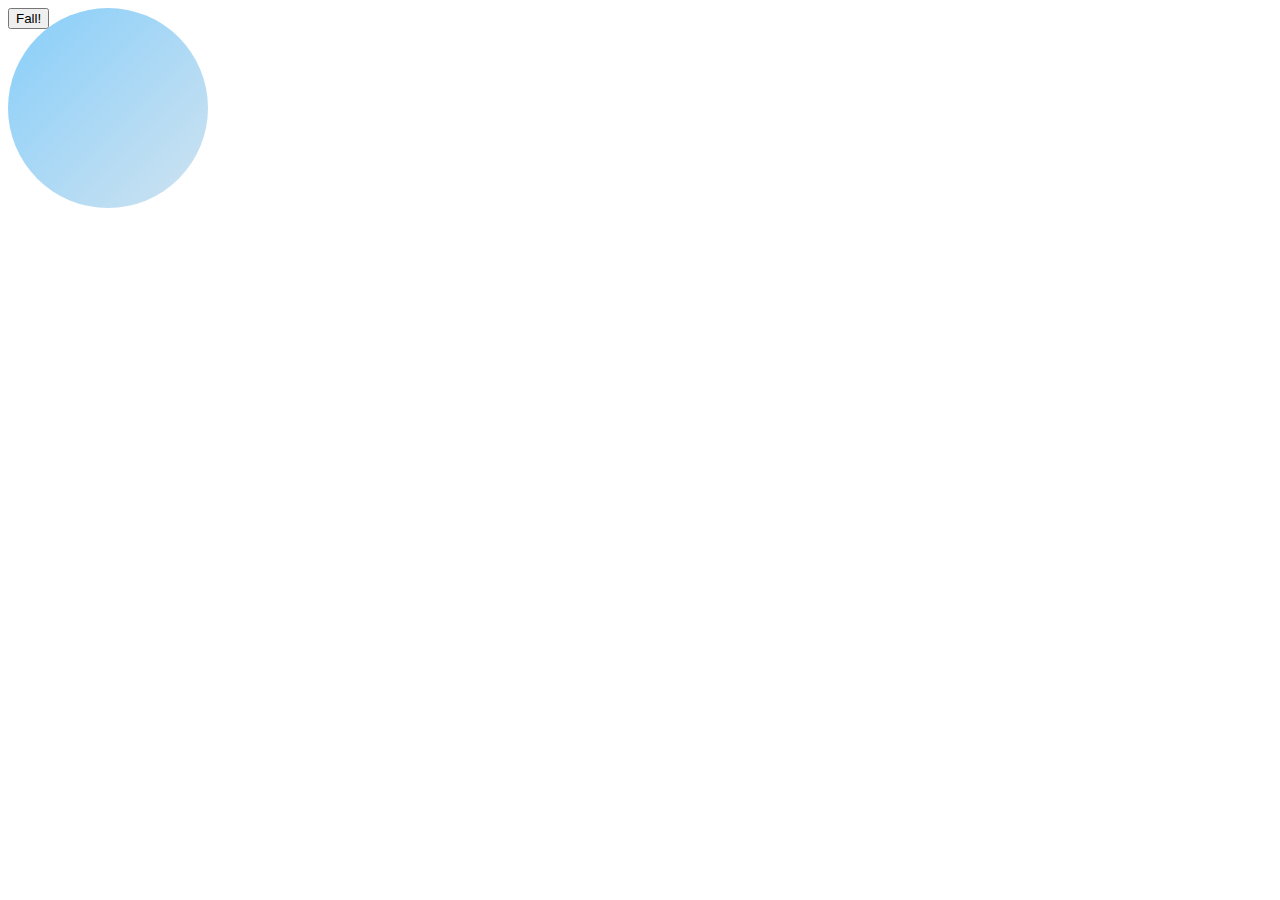
<file: portfolio/src/main/webapp/bubble.html>
<!DOCTYPE html>
<html>
  <head>
    <meta charset="UTF-8">
    <link rel="stylesheet" href="style.css">
    <script src="script.js"></script>
  </head>
  <body>
    <div id="bubble-container">
      <div id="bubble"></div>
    </div>
    <button onclick="bubbleFall()">Fall!</button>
  </body>
</html>
</file>
<file: portfolio/src/main/webapp/style.css>
.content {
  font-size: 175%;
  margin-left: auto;
  margin-right: auto;
  width: 70%;
}

.column {
  display: table-cell;
  width: 23.3%;
}

#row {
  display: table;
  width: 100%;
}

#secret {
  color: white;
}

#clover-section {
  background-color: lavender;
}

#magic-section {
  background-color: lightblue;
}

#poetry-section {
  background-color: lightpink;
}

h1,
h2,
h6 {
  background-color: violet;
}

h3,
h4,
h5 {
  font-size: x-large;
  text-align: center;
}

.baking-gallery {
  float: unset;
  padding: 8px;
  width: 200px;
}

.talent-gallery {
  display: block;
  float: unset;
  margin-left: auto;
  margin-right: auto;
  padding: 8px;
  width: 200px;
}

.float-left {
  float: left;      
  height: 198px;
}

.project-container {
  border: 1px solid #000;
  height: 200px;
  width: 100%;
}

#greeting-container {
  margin-top: 20px;
}

#bubble-container {
  width: 100%;
  height: 100%;
  position: relative;
}

#bubble {
  background-image: linear-gradient(to bottom right, lightskyblue, rgb(207, 227, 240));
  border-radius: 50%;
  height: 200px;
  position: absolute;
  width: 200px;
}

#comment-section-container{
  margin-top: 8px;
}

.comment-container {
  border: 1px solid #000;
  margin-left: 40px;
  width: 70%;
}
</file>
